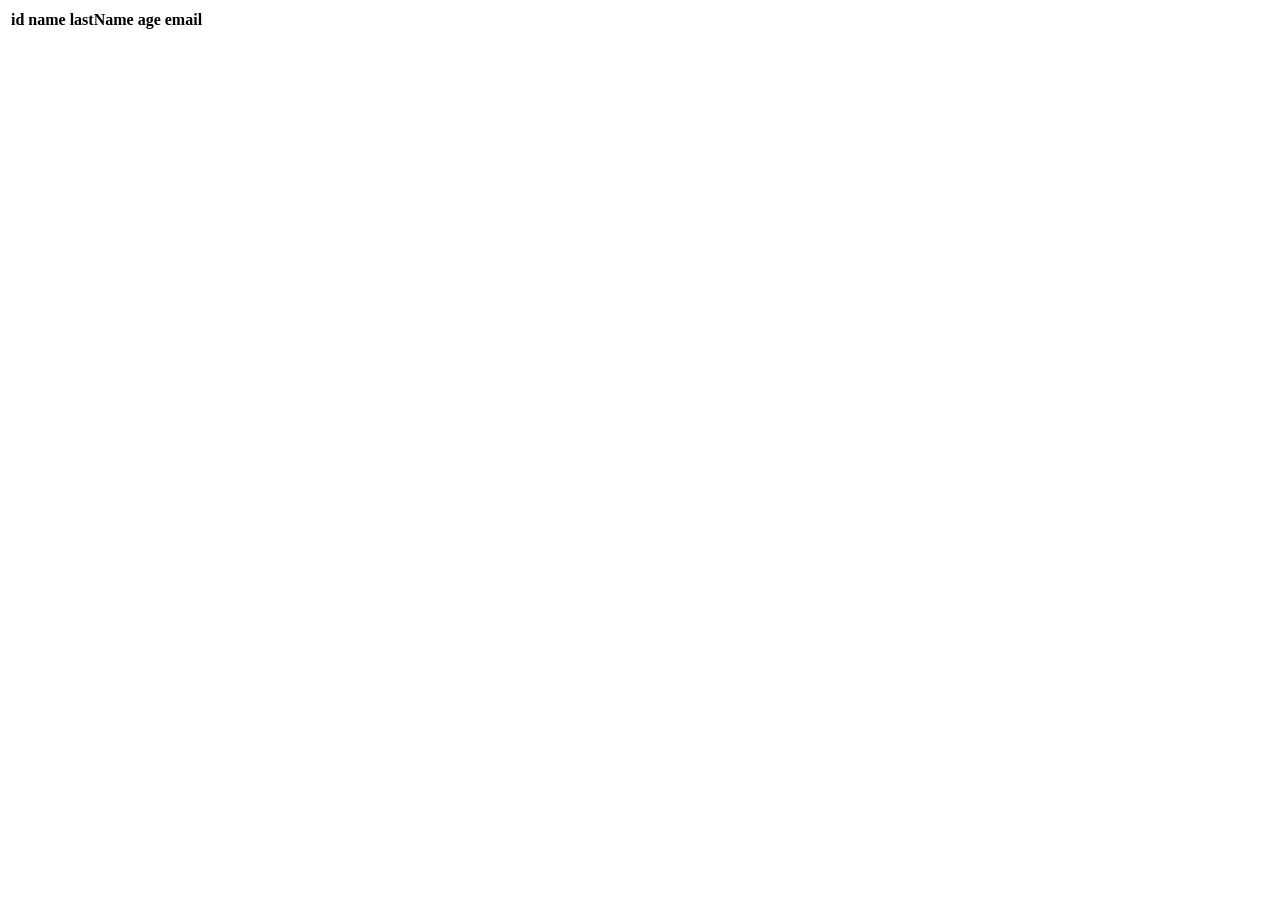
<file: 3.1.3 REST/PP_3_1_2_Boot_Security/target/classes/templates/index.html>
<!DOCTYPE html>
<html xmlns="http://www.w3.org/1999/xhtml" xmlns:th="https://www.thymeleaf.org" xmlns:sec="https://www.thymeleaf.org/thymeleaf-extras-springsecurity3">
<head>
    <meta charset="UTF-8">
    <title>Spring Security Example</title>
</head>
<body>

<div class="container">
    <table class="table table-stripped">
        <thread>
            <tr>
                <th>id</th>
                <th>name</th>
                <th>lastName</th>
                <th>age</th>
                <th>email</th>
            </tr>
        </thread>
        <tbody id="data">

        </tbody>
    </table>
</div>

<script>
    fetch("http://localhost:8080/api/rest").then(
        res => {
            res.json().then(
                data => {
                    console.log(data);
                    if(data.length > 0) {
                        var temp = "";

                        // star for loop

                        data.forEach((u) => {
                            temp += "<tr>";
                            temp += "<td>"+u.id+"</td>";
                            temp += "<td>"+u.name+"</td>";
                            temp += "<td>"+u.lastName+"</td>";
                            temp += "<td>"+u.age+"</td>";
                            temp += "<td>"+u.email+"</td></tr>";
                        })

                        //close for loop

                        document.getElementById("data").innerHTML = temp;
                    }
                }
            )
        }
    )
</script>
</body>
</html>
</file>
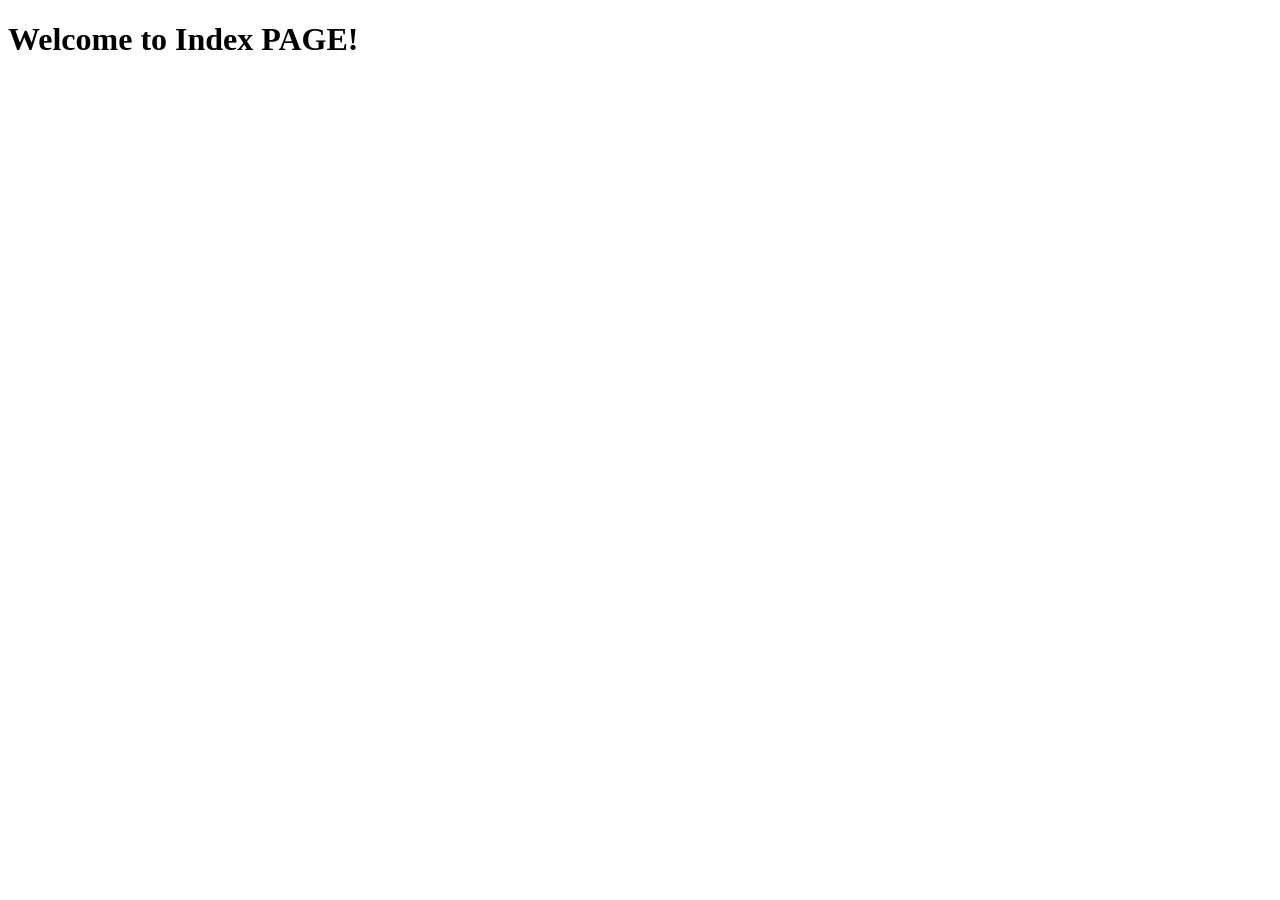
<file: 312new/PP_3_1_2_Boot_Security/target/classes/templates/index.html>
<!DOCTYPE html>
<html xmlns="http://www.w3.org/1999/xhtml" xmlns:th="https://www.thymeleaf.org" xmlns:sec="https://www.thymeleaf.org/thymeleaf-extras-springsecurity3">
<head>
    <title>Spring Security Example</title>
</head>
<body>
<h1>Welcome to Index PAGE!</h1>


</body>
</html>
</file>
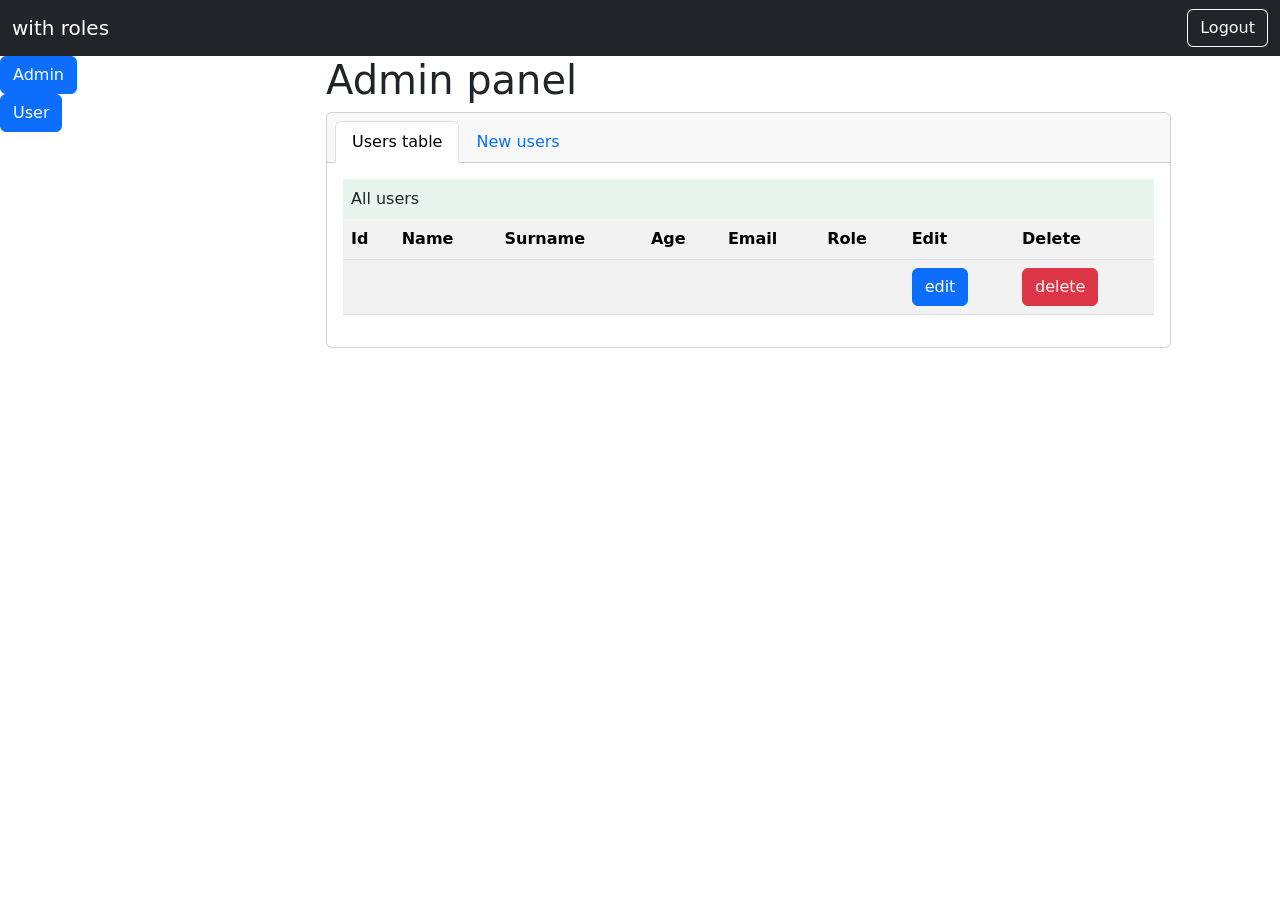
<file: 312new/PP_3_1_2_Boot_Security/target/classes/templates/allUsers.html>
<!DOCTYPE html>
<html lang="en" xmlns:th="https://www.thymeleaf.org">
<head>
    <meta charset="UTF-8">
    <title>Admin panel</title>
    <link href="https://cdn.jsdelivr.net/npm/bootstrap@5.1.3/dist/css/bootstrap.min.css" rel="stylesheet" integrity="sha384-1BmE4kWBq78iYhFldvKuhfTAU6auU8tT94WrHftjDbrCEXSU1oBoqyl2QvZ6jIW3" crossorigin="anonymous">
</head>
<body>
<nav class="navbar navbar-expand-xl navbar-dark bg-dark">
    <div class="container-fluid">
        <a class="navbar-brand" ><td th:text="${user}"/> with roles</a>
        <a class="navbar-brand" ><td th:text="${role}"/></a>
        <div class="collapse navbar-collapse show" id="navbarDark">
            <ul class="navbar-nav me-auto mb-2 mb-xl-0">
            </ul>
            <form class="d-flex">
                <button class="btn btn-outline-light">
                    <a th:href="@{/logout}">
                        Logout
                    </a>
                </button>
            </form>
        </div>
    </div>
</nav>
<div class="row">
    <div class="col-3">

        <div class="col-38 mx-auto btn-block">
            <form th:action="@{/admin}">
                <button class="btn btn-primary" type="button">Admin</button>
            </form>
            <form th:action="@{/user}">
                <button class="btn btn-primary" type="button">User</button>
            </form>
        </div>

<!--        <div class="btn btn-secondary btn-block" role="group" aria-label="Vertical button group">-->
<!--            <form th:action="@{/admin}">-->
<!--                <input type="button" value="Admin"/>-->
<!--            </form>-->
<!--        </div>-->
<!--        <td>-->
<!--        <div class="btn btn-warning btn-lg btn-block" role="group" aria-label="Vertical button group">-->
<!--                <form th:action="@{/user}">-->
<!--                    <input type="submit" value="User"/>-->
<!--                </form>-->
<!--        </div>-->
<!--    </td>-->

    </div>
    <div class="col-8">
        <h1>Admin panel</h1>

        <!-- Tabs or Pills can be used in a card with the help of .nav-{tabs|pills} and .card-header-{tabs|pills} classes -->
        <div class="card">
            <div class="card-header">
                <ul class="nav nav-tabs card-header-tabs" id="myTab" role="tablist">
                    <li class="nav-item" role="presentation">
                        <a class="nav-link active" id="home-tab" data-bs-toggle="tab" href="#home" role="tab" aria-controls="home" aria-selected="true">Users table</a>
                    </li>
                    <li class="nav-item" role="presentation">
                        <a class="nav-link" id="profile-tab" data-bs-toggle="tab" href="#profile" role="tab" aria-controls="profile" aria-selected="false">New users</a>
                    </li>
                </ul>
            </div>
            <div class="card-body">
                <div class="tab-content" id="myTabContent">
                    <div class="tab-pane fade show active" id="home" role="tabpanel" aria-labelledby="home-tab">
                        <table class="table table-striped">
                            <div class="bg-success p-2 text-dark bg-opacity-10">All users</div>
                        <tr>
                            <th scope="col">Id</th>
                            <th scope="col">Name</th>
                            <th scope="col">Surname</th>
                            <th scope="col">Age</th>
                            <th scope="col">Email</th>
                            <th scope="col">Role</th>
                            <th scope="col">Edit</th>
                            <th scope="col">Delete</th>
                        </tr>
                        <tbody>
                        <tr th:each="user : ${allUsers}">
                            <td th:text="${user.getId()}"/>
                            <td th:text="${user.getName()}"/>
                            <td th:text="${user.getLastName()}"/>
                            <td th:text="${user.getAge()}"/>
                            <td th:text="${user.getEmail()}"/>
                            <!--        <td th:text="${user.getPassword()}"/>-->
                            <td th:each="role : ${user.getRoles()}">
                                <th:block th:text="${role.getName()}"></th:block>
                            </td>
                            <td>
<!--                                <form th:action="@{/admin/{id}/edit(id=${user.getId()})}">-->
<!--                                    <input type="submit" class="btn btn-primary" value="edit"/>-->
<!--                                </form>-->

                                <!-- Кнопка-триггер модального окна -->
                                <button type="button" class="btn btn-primary" data-bs-toggle="modal" data-bs-target="#exampleModal">
                                    edit
                                </button>

                                <!-- Модальное окно -->
                                <div class="modal fade" id="exampleModal" tabindex="-1" aria-labelledby="exampleModalLabel" aria-hidden="true">
                                    <div class="modal-dialog">
                                        <div class="modal-content">
                                            <div class="modal-header">
                                                <h5 class="modal-title" id="exampleModalLabel">Edit user</h5>
                                                <button type="button" class="btn-close" data-bs-dismiss="modal" aria-label="Закрыть"></button>
                                            </div>
                                            <div class="modal-body">

                                                <form th:method="POST" th:action="@{/admin}" th:object="${userEdit}">

                                                    <div class="form-group text-center row justify-content-center align-items-center">
                                                        <div class="col-sm-6">
                                                        <label for="userId" class="center-block"><span class="font-weight-bold">ID</span></label>
                                                        <input type="text" class="form-control collection-ville text-center" id="userId" name="id" th:value="${user.getId()}" th:name="id" readonly="readonly">
                                                        </div>
                                                    </div>

                                                    <div class="form-group text-center row justify-content-center align-items-center">
                                                        <div class="col-sm-6">
                                                        <label for="userName2" class="center-block"><span class="font-weight-bold">First name</span></label>
                                                        <input type="text" class="form-control collection-ville text-center" id="userName2" name="name" th:value="${user.getUsername()}" th:name="name">
                                                        </div>
                                                        </div>

                                                    <div class="form-group text-center row justify-content-center align-items-center">
                                                        <div class="col-sm-6">
                                                        <label for="userName3" class="center-block"><span class="font-weight-bold">Last name</span></label>
                                                        <input type="text" class="form-control collection-ville text-center" id="userName3" name="lastname" th:value="${user.getLastName()}" th:name="lastname">
                                                        </div>
                                                        </div>

                                                    <div class="form-group text-center row justify-content-center align-items-center">
                                                        <div class="col-sm-6">
                                                        <label for="userAge" class="center-block"><span class="font-weight-bold">Age</span></label>
                                                        <input type="text" class="form-control collection-ville text-center" id="userAge" name="age" th:value="${user.getAge()}" th:name="age">
                                                        </div>
                                                    </div>

                                                    <div class="form-group text-center row justify-content-center align-items-center">
                                                        <div class="col-sm-6">
                                                        <label for="userEmail" class="center-block"><span class="font-weight-bold">Email</span></label>
                                                        <input type="text" class="form-control collection-ville text-center" id="userEmail" name="email" th:value="${user.getEmail()}" th:name="email">
                                                        </div>
                                                        </div>

                                                    <div class="form-group text-center row justify-content-center align-items-center">
                                                        <div class="col-sm-6">
                                                        <label for="userPassword" class="center-block"><span class="font-weight-bold">Password</span></label>
                                                        <input type="text" class="form-control collection-ville text-center" id="userPassword" name="password" th:name="password">
                                                        </div>
                                                    </div>

                                                    <div class="form-group text-center row justify-content-center align-items-center">
                                                        <div class="col-sm-6">
                                                        <label for="userRole" class="center-block"><span class="font-weight-bold">Role</span></label>
                                                        <input type="text" class="form-control collection-ville text-center" id="userRole" name="roles" th:value="${user.getRoles()}" th:name="roles">
                                                        </div>
                                                        </div>

<!--                                                    <div class="form-group row justify-content-center align-items-center">-->
<!--                                                        <div class="col-sm-3">-->
<!--                                                            <label for="name">First name</label>-->
<!--                                                            <input type="text" th:field="*{name}" id="name">-->
<!--                                                        </div>-->
<!--                                                    </div>-->

<!--                                                    <div class="form-group row justify-content-center align-items-center">-->
<!--                                                        <div class="col-sm-3">-->
<!--                                                            <label for="lastname">Last name</label>-->
<!--                                                            <input type="text" th:field="*{lastName}" id="lastname">-->
<!--                                                        </div>-->
<!--                                                    </div>-->

<!--                                                    <div class="form-group row justify-content-center align-items-center">-->
<!--                                                        <div class="col-sm-3">-->
<!--                                                            <label for="age">Age</label>-->
<!--                                                            <input type="number" th:field="*{age}" id="age">-->
<!--                                                        </div>-->
<!--                                                    </div>-->

<!--                                                    <div class="form-group row justify-content-center align-items-center">-->
<!--                                                        <div class="col-sm-3">-->
<!--                                                            <label for="email">Email</label>-->
<!--                                                            <input type="text" th:field="*{email}" id="email">-->
<!--                                                        </div>-->
<!--                                                    </div>-->

<!--                                                    <div class="form-group row justify-content-center align-items-center">-->
<!--                                                        <div class="col-sm-3">-->
<!--                                                            <label for="password">Password</label>-->
<!--                                                            <input type="text" th:field="*{password}" id="password">-->
<!--                                                        </div>-->
<!--                                                    </div>-->

<!--                                                    <div class="form-group row justify-content-center align-items-center">-->
<!--                                                        <div class="col-sm-3">-->
<!--                                                            <label for="roles">Role</label>-->
<!--                                                            <input type="text" th:field="*{roles}" id="roles">-->
<!--                                                        </div>-->
<!--                                                    </div>-->
                                                </form>

                                            </div>
                                            <div class="modal-footer">
                                                <button type="button" class="btn btn-secondary" data-bs-dismiss="modal">Close</button>
                                                <button type="submit" class="btn btn-primary">Edit</button>
                                            </div>
                                        </div>
                                    </div>
                                </div>

                            <td>
<!--                                <form th:method="DELETE" th:action="@{/admin/{id}/(id=${user.getId()})}">-->
<!--                                    <input type="submit" class="btn btn-danger" value="delete"/>-->
<!--                                </form>-->

                            <!-- Кнопка-триггер модального окна -->
                            <button type="button" class="btn btn-danger" data-bs-toggle="modal" data-bs-target="#exampleModal">
                                delete
                            </button>

                            <!-- Модальное окно -->
                            <div class="modal fade" id="example" tabindex="-1" aria-labelledby="exampleModal" aria-hidden="true">
                                <div class="modal-dialog">
                                    <div class="modal-content">
                                        <div class="modal-header">
                                            <h5 class="modal-title" id="exampleM">Delete user</h5>
                                            <button type="button" class="btn-close" data-bs-dismiss="modal" aria-label="Закрыть"></button>
                                        </div>
                                        <div class="modal-body">

                                            <form th:method="POST" th:action="@{/admin}" th:object="${userDelete}">
                                                <div class="form-group row justify-content-center align-items-center">
                                                    <div class="col-sm-3">
                                                        <label for="name">First name</label>
                                                        <input type="text" th:field="*{name}">
                                                    </div>
                                                </div>

                                                <div class="form-group row justify-content-center align-items-center">
                                                    <div class="col-sm-3">
                                                        <label for="lastname">Last name</label>
                                                        <input type="text" th:field="*{lastName}">
                                                    </div>
                                                </div>

                                                <div class="form-group row justify-content-center align-items-center">
                                                    <div class="col-sm-3">
                                                        <label for="age">Age</label>
                                                        <input type="number" th:field="*{age}">
                                                    </div>
                                                </div>

                                                <div class="form-group row justify-content-center align-items-center">
                                                    <div class="col-sm-3">
                                                        <label for="email">Email</label>
                                                        <input type="text" th:field="*{email}">
                                                    </div>
                                                </div>

                                                <div class="form-group row justify-content-center align-items-center">
                                                    <div class="col-sm-3">
                                                        <label for="roles">Role</label>
                                                        <input type="text" th:field="*{roles}">
                                                    </div>
                                                </div>
                                            </form>

                                        </div>
                                        <div class="modal-footer">
                                            <button type="button" class="btn btn-secondary" data-bs-dismiss="modal">Close</button>
                                            <button type="submit" class="btn btn-primary">Delete</button>
                                        </div>
                                    </div>
                                </div>
                            </div>

                            </td>
                        </tr>
                        </tbody>
                    </table>
                    </div>
                    <div class="tab-pane fade" id="profile" role="tabpanel" aria-labelledby="profile-tab">
                        <div class="bg-success p-2 text-dark bg-opacity-10">Add new user</div>


                                    <form th:action="@{/admin}" th:object="${newUser}" method="POST">
                                        <div class="form-group row justify-content-center align-items-center">
                                            <div class="col-sm-3">
                                                <label for="name">First name</label>
                                                <input type="text" th:field="*{name}">
                                            </div>
                                        </div>

                                        <div class="form-group row justify-content-center align-items-center">
                                            <div class="col-sm-3">
                                                <label for="lastname">Last name</label>
                                                <input type="text" th:field="*{lastName}">
                                            </div>
                                        </div>

                                        <div class="form-group row justify-content-center align-items-center">
                                            <div class="col-sm-3">
                                                <label for="age">Age</label>
                                                <input type="number" th:field="*{age}">
                                            </div>
                                        </div>

                                        <div class="form-group row justify-content-center align-items-center">
                                            <div class="col-sm-3">
                                                <label for="email">Email</label>
                                                <input type="text" th:field="*{email}">
                                            </div>
                                        </div>

                                        <div class="form-group row justify-content-center align-items-center">
                                            <div class="col-sm-3">
                                                <label for="password">Password</label>
                                                <input type="text" th:field="*{password}">
                                            </div>
                                        </div>

                                        <div class="form-group row justify-content-center align-items-center">
                                            <div class="col-sm-3">
                                                <label for="roles">Role</label>
                                                <input type="text" th:field="*{roles}">
                                            </div>
                                        </div>

                                        <br/>
<!--                                        <input type="submit" value="Create">-->
                                        <div class="d-grid gap-2 col-4 mx-auto">
                                            <button class="btn btn-success" type="submit">Add new user</button>
                                        </div>
                                    </form>

                            </div>
                        </div>

                    </div>
                </div>
            </div>
        </div>
    </div>
</div>
<script src="https://cdn.jsdelivr.net/npm/@popperjs/core@2.10.2/dist/umd/popper.min.js" integrity="sha384-7+zCNj/IqJ95wo16oMtfsKbZ9ccEh31eOz1HGyDuCQ6wgnyJNSYdrPa03rtR1zdB" crossorigin="anonymous"></script>
<script src="https://cdn.jsdelivr.net/npm/bootstrap@5.1.3/dist/js/bootstrap.min.js" integrity="sha384-QJHtvGhmr9XOIpI6YVutG+2QOK9T+ZnN4kzFN1RtK3zEFEIsxhlmWl5/YESvpZ13" crossorigin="anonymous"></script>
</body>
</html>
</file>
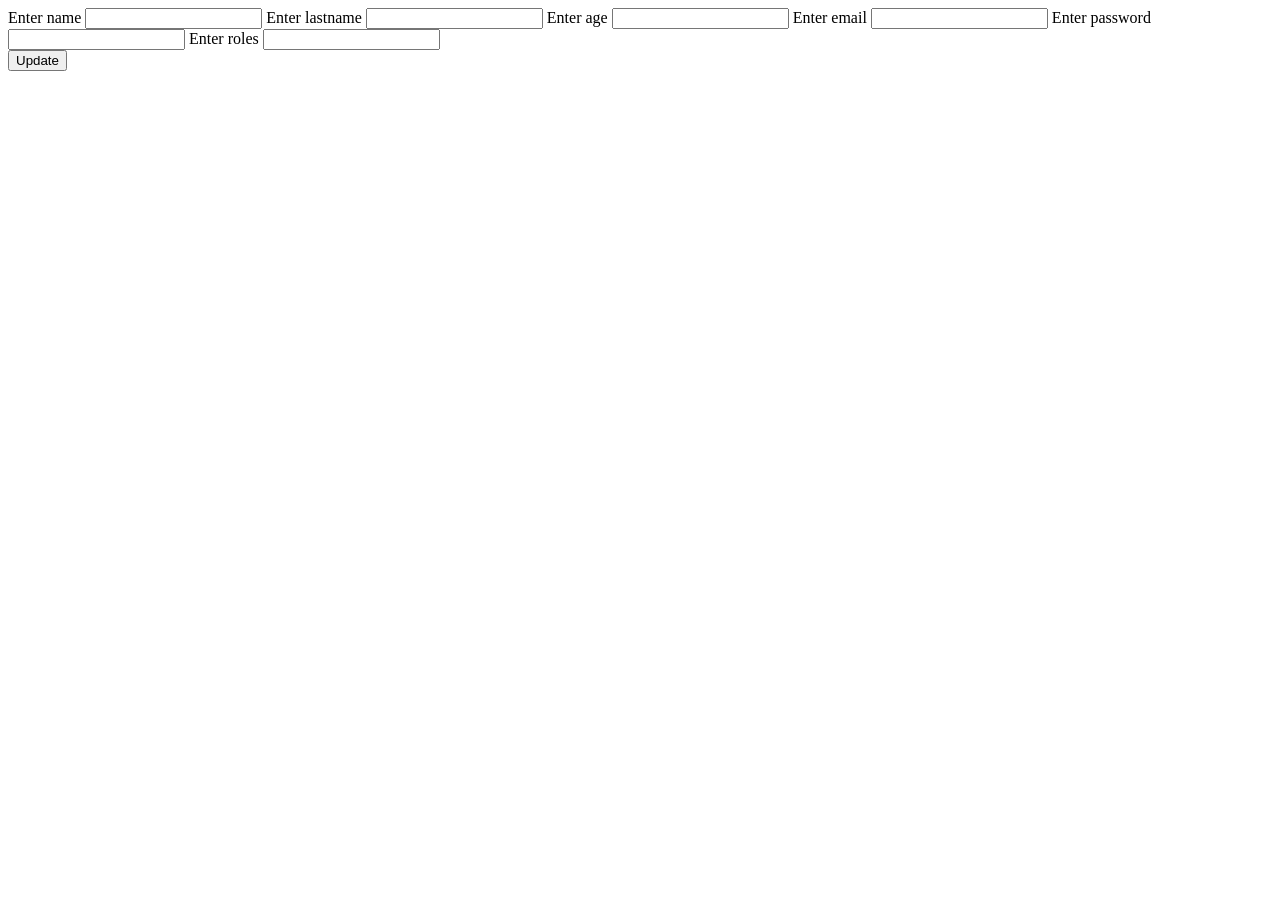
<file: 312new/PP_3_1_2_Boot_Security/target/classes/templates/edit.html>
<!DOCTYPE html>
<html lang="en" xmlns="http://www.w3.org/1999/xhtml" xmlns:th="http://thymeleaf.org">
<head>
    <meta charset="UTF-8">
    <title>Update user</title>
</head>
<body>
<form th:method="PATCH" th:action="@{/admin/{id}(id=${user.getId()})}" th:object="${user}">
    <label for="name">Enter name</label>
    <input type="text" th:field="*{name}" id="name">
    <label for="lastname">Enter lastname</label>
    <input type="text" th:field="*{lastName}" id="lastname">
    <label for="age">Enter age</label>
    <input type="number" th:field="*{age}" id="age">
    <label for="email">Enter email</label>
    <input type="text" th:field="*{email}" id="email">
    <label for="password">Enter password</label>
    <input type="text" th:field="*{password}" id="password">
    <label for="roles">Enter roles</label>
    <input type="text" th:field="*{roles}" id="roles">
    <br/>
    <input type="submit" value="Update">
</form>
</body>
</html>
</file>
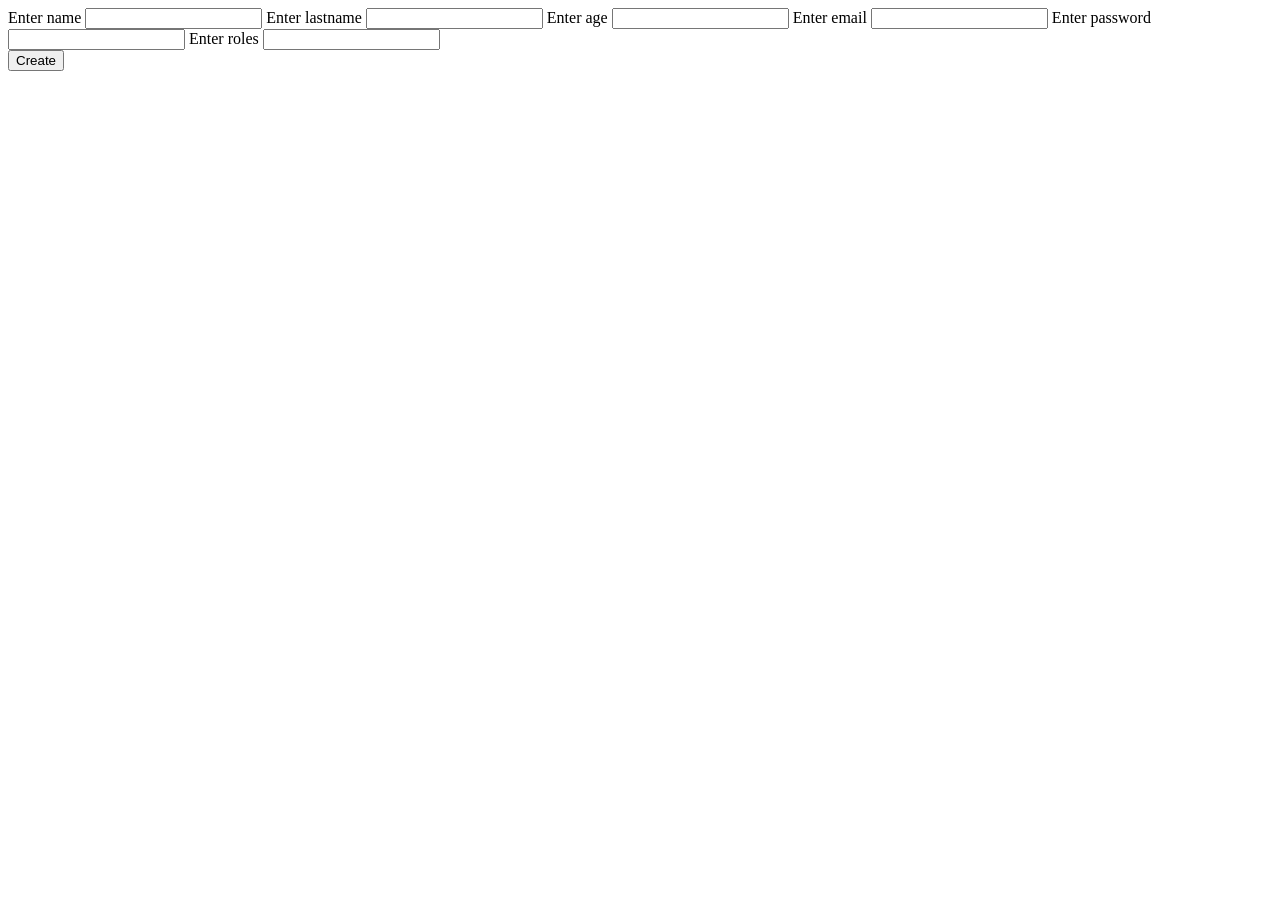
<file: 312new/PP_3_1_2_Boot_Security/target/classes/templates/new.html>
<!DOCTYPE html>
<html lang="en" xmlns="http://www.w3.org/1999/xhtml" xmlns:th="http://thymeleaf.org">
<head>
  <meta charset="UTF-8">
  <title>New user</title>
</head>
<body>
<form th:method="POST" th:action="@{/admin}" th:object="${user}">
  <label for="name">Enter name</label>
  <input type="text" th:field="*{name}" id="name">
  <label for="lastname">Enter lastname</label>
  <input type="text" th:field="*{lastName}" id="lastname">
  <label for="age">Enter age</label>
  <input type="text" th:field="*{age}" id="age">
  <label for="email">Enter email</label>
  <input type="text" th:field="*{email}" id="email">
  <label for="password">Enter password</label>
  <input type="text" th:field="*{password}" id="password">
  <label for="roles">Enter roles</label>
  <input type="text" th:field="*{roles}" id="roles">
  <br/>
  <input type="submit" value="Create">
</form>
</body>
</html>
</file>
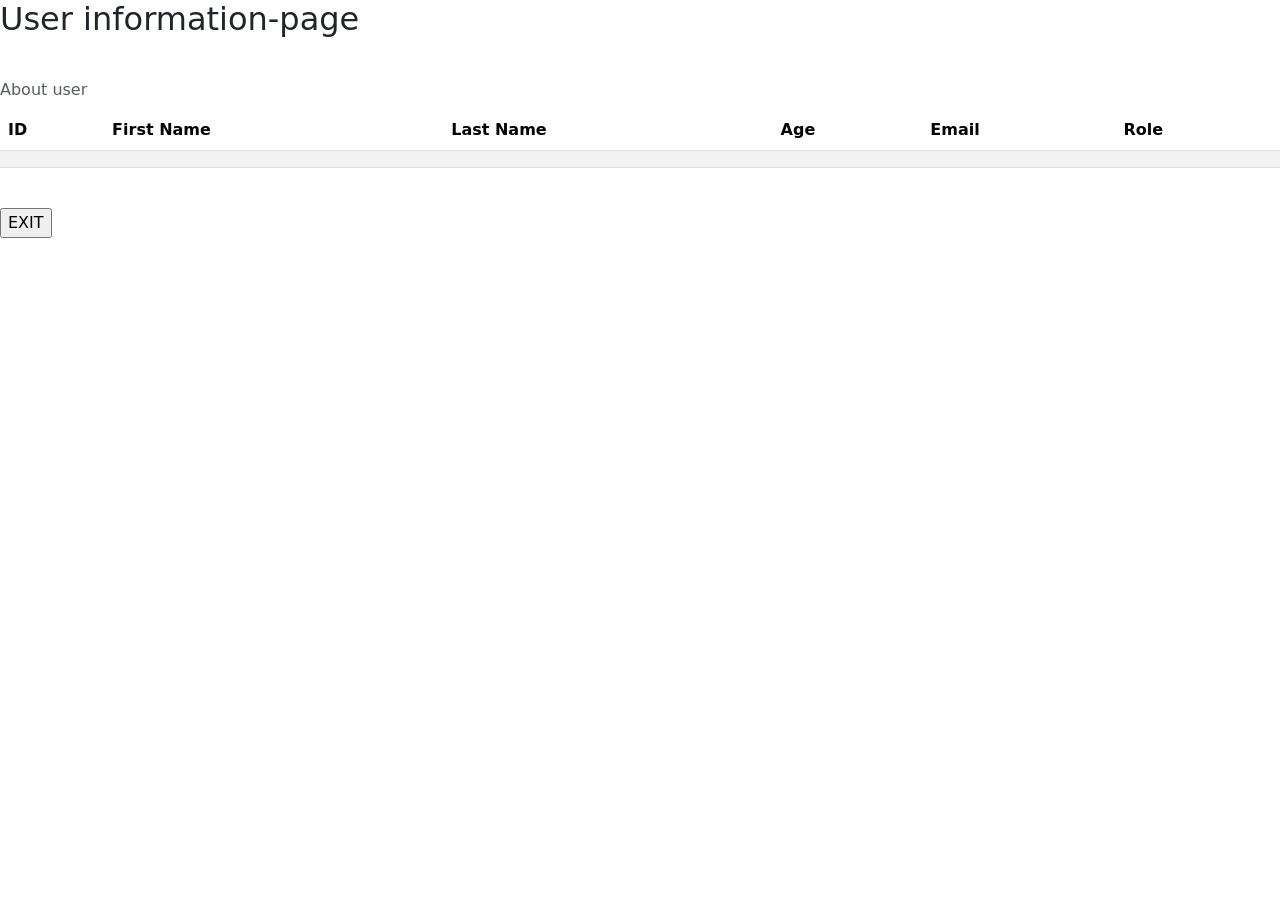
<file: 312new/PP_3_1_2_Boot_Security/target/classes/templates/user.html>
<!DOCTYPE html>
<html xmlns="http://www.w3.org/1999/xhtml" xmlns:th="https://www.thymeleaf.org"
      xmlns:sec="https://www.thymeleaf.org/thymeleaf-extras-springsecurity3" xmlns:Name="http://www.w3.org/1999/xhtml">
<head>
    <title>Spring Security Example</title>
    <link href="https://cdn.jsdelivr.net/npm/bootstrap@5.1.3/dist/css/bootstrap.min.css" rel="stylesheet" integrity="sha384-1BmE4kWBq78iYhFldvKuhfTAU6auU8tT94WrHftjDbrCEXSU1oBoqyl2QvZ6jIW3" crossorigin="anonymous">
</head>
<body>

<h2> User information-page</h2>
<br/>
    <table class="table caption-top table-striped">
        <caption>About user</caption>
    <thead>
        <tr>
            <th scope="col">ID</th>
            <th scope="col">First Name</th>
            <th scope="col">Last Name</th>
            <th scope="col">Age</th>
            <th scope="col">Email</th>
            <th scope="col">Role</th>
        </tr>
        </thead>
        <tbody>
        <tr>
            <td th:text="${user.getId()}"/>
            <td th:text="${user.getName()}"/>
            <td th:text="${user.getLastName()}"/>
            <td th:text="${user.getAge()}"/>
            <td th:text="${user.getEmail()}"/>
            <td th:each="role : ${user.getRoles()}">
                <th:block th:text="${role.getName()}"></th:block>
            </td>
        </tr>
        </tbody>
</table>
<br/>
<a th:href="@{/logout}"><input type="submit" value="EXIT"></a>

<script src="https://cdn.jsdelivr.net/npm/bootstrap@5.1.3/dist/js/bootstrap.bundle.min.js" integrity="sha384-ka7Sk0Gln4gmtz2MlQnikT1wXgYsOg+OMhuP+IlRH9sENBO0LRn5q+8nbTov4+1p" crossorigin="anonymous"></script>
</body>
</html>

<!--<td th:text="${user.getName()}"/>-->
<!--<br/>-->
<!--<td th:text="${user.getLastName()}"/>-->
<!--<br/>-->
<!--<td th:text="${user.getAge()}"/>-->
<!--<br/>-->
<!--<td th:text="${user.getPassword()}"/>-->
<!--<br/>-->
</file>
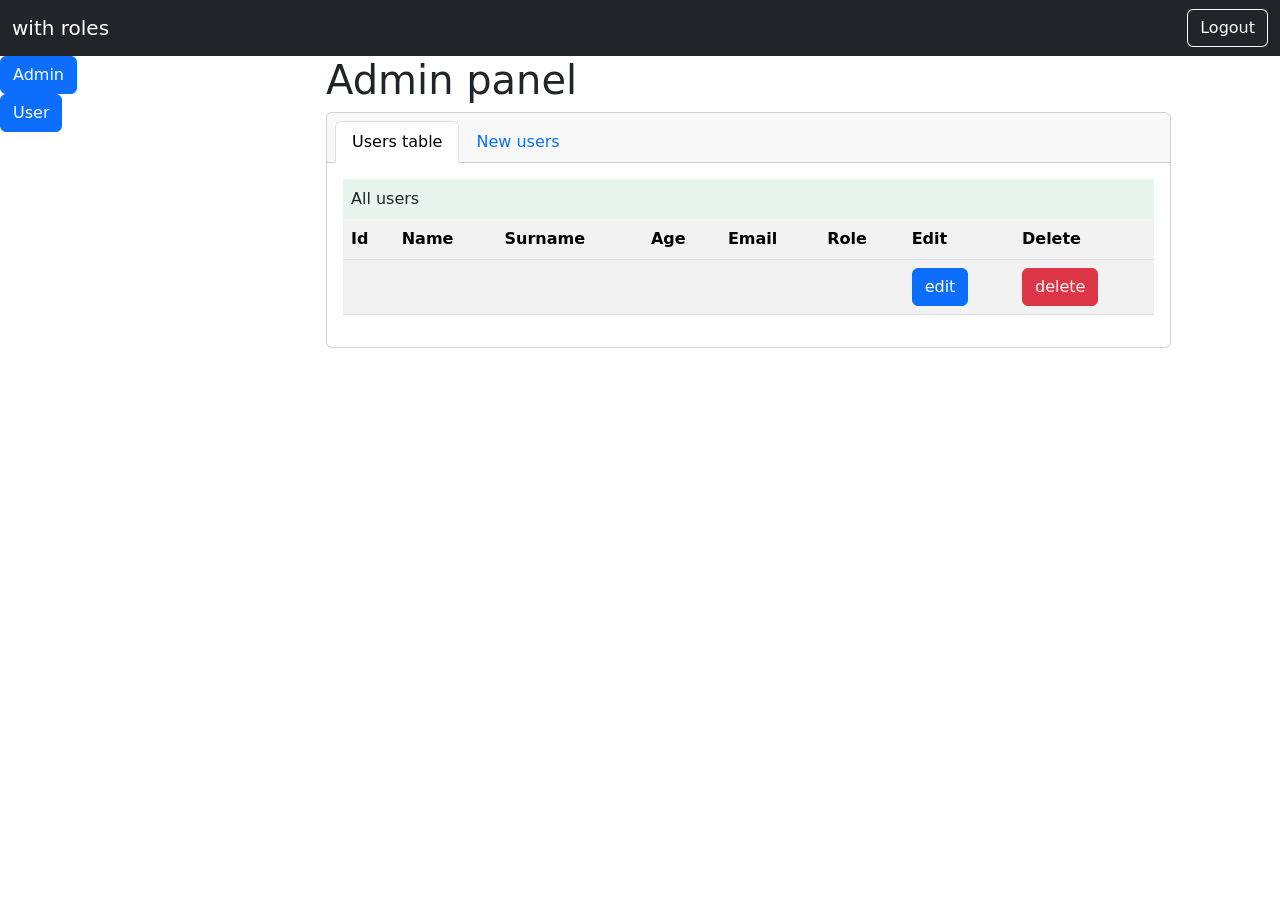
<file: 312new/PP_3_1_2_Boot_Security/src/main/resources/templates/allUsers.html>
<!DOCTYPE html>
<html lang="en" xmlns:th="https://www.thymeleaf.org">
<head>
    <meta charset="UTF-8">
    <title>Admin panel</title>
    <link href="https://cdn.jsdelivr.net/npm/bootstrap@5.1.3/dist/css/bootstrap.min.css" rel="stylesheet" integrity="sha384-1BmE4kWBq78iYhFldvKuhfTAU6auU8tT94WrHftjDbrCEXSU1oBoqyl2QvZ6jIW3" crossorigin="anonymous">
</head>
<body>
<nav class="navbar navbar-expand-xl navbar-dark bg-dark">
    <div class="container-fluid">
        <a class="navbar-brand" ><td th:text="${user}"/> with roles</a>
        <a class="navbar-brand" ><td th:text="${role}"/></a>
        <div class="collapse navbar-collapse show" id="navbarDark">
            <ul class="navbar-nav me-auto mb-2 mb-xl-0">
            </ul>
            <form class="d-flex">
                <button class="btn btn-outline-light">
                    <a th:href="@{/logout}">
                        Logout
                    </a>
                </button>
            </form>
        </div>
    </div>
</nav>
<div class="row">
    <div class="col-3">

        <div class="col-38 mx-auto btn-block">
            <form th:action="@{/admin}">
                <button class="btn btn-primary" type="button">Admin</button>
            </form>
            <form th:action="@{/user}">
                <button class="btn btn-primary" type="button">User</button>
            </form>
        </div>

<!--        <div class="btn btn-secondary btn-block" role="group" aria-label="Vertical button group">-->
<!--            <form th:action="@{/admin}">-->
<!--                <input type="button" value="Admin"/>-->
<!--            </form>-->
<!--        </div>-->
<!--        <td>-->
<!--        <div class="btn btn-warning btn-lg btn-block" role="group" aria-label="Vertical button group">-->
<!--                <form th:action="@{/user}">-->
<!--                    <input type="submit" value="User"/>-->
<!--                </form>-->
<!--        </div>-->
<!--    </td>-->

    </div>
    <div class="col-8">
        <h1>Admin panel</h1>

        <!-- Tabs or Pills can be used in a card with the help of .nav-{tabs|pills} and .card-header-{tabs|pills} classes -->
        <div class="card">
            <div class="card-header">
                <ul class="nav nav-tabs card-header-tabs" id="myTab" role="tablist">
                    <li class="nav-item" role="presentation">
                        <a class="nav-link active" id="home-tab" data-bs-toggle="tab" href="#home" role="tab" aria-controls="home" aria-selected="true">Users table</a>
                    </li>
                    <li class="nav-item" role="presentation">
                        <a class="nav-link" id="profile-tab" data-bs-toggle="tab" href="#profile" role="tab" aria-controls="profile" aria-selected="false">New users</a>
                    </li>
                </ul>
            </div>
            <div class="card-body">
                <div class="tab-content" id="myTabContent">
                    <div class="tab-pane fade show active" id="home" role="tabpanel" aria-labelledby="home-tab">
                        <table class="table table-striped">
                            <div class="bg-success p-2 text-dark bg-opacity-10">All users</div>
                        <tr>
                            <th scope="col">Id</th>
                            <th scope="col">Name</th>
                            <th scope="col">Surname</th>
                            <th scope="col">Age</th>
                            <th scope="col">Email</th>
                            <th scope="col">Role</th>
                            <th scope="col">Edit</th>
                            <th scope="col">Delete</th>
                        </tr>
                        <tbody>
                        <tr th:each="user : ${allUsers}">
                            <td th:text="${user.getId()}"/>
                            <td th:text="${user.getName()}"/>
                            <td th:text="${user.getLastName()}"/>
                            <td th:text="${user.getAge()}"/>
                            <td th:text="${user.getEmail()}"/>
                            <!--        <td th:text="${user.getPassword()}"/>-->
                            <td th:each="role : ${user.getRoles()}">
                                <th:block th:text="${role.getName()}"></th:block>
                            </td>
                            <td>
<!--                                <form th:action="@{/admin/{id}/edit(id=${user.getId()})}">-->
<!--                                    <input type="submit" class="btn btn-primary" value="edit"/>-->
<!--                                </form>-->

                                <!-- Кнопка-триггер модального окна -->
                                <button type="button" class="btn btn-primary" data-bs-toggle="modal" data-bs-target="#exampleModal">
                                    edit
                                </button>

                                <!-- Модальное окно -->
                                <div class="modal fade" id="exampleModal" tabindex="-1" aria-labelledby="exampleModalLabel" aria-hidden="true">
                                    <div class="modal-dialog">
                                        <div class="modal-content">
                                            <div class="modal-header">
                                                <h5 class="modal-title" id="exampleModalLabel">Edit user</h5>
                                                <button type="button" class="btn-close" data-bs-dismiss="modal" aria-label="Закрыть"></button>
                                            </div>
                                            <div class="modal-body">

                                                <form th:method="PATCH" th:action="@{/admin}" th:object="${userEdit}">

                                                    <div class="form-group text-center row justify-content-center align-items-center">
                                                        <div class="col-sm-6">
                                                        <label for="userId" class="center-block"><span class="font-weight-bold">ID</span></label>
                                                        <input type="text" class="form-control collection-ville text-center" id="userId" name="id" th:value="${user.getId()}" th:name="id" readonly="readonly">
                                                        </div>
                                                    </div>

                                                    <div class="form-group text-center row justify-content-center align-items-center">
                                                        <div class="col-sm-6">
                                                        <label for="userName2" class="center-block"><span class="font-weight-bold">First name</span></label>
                                                        <input type="text" class="form-control collection-ville text-center" id="userName2" name="name" th:value="${user.getUsername()}" th:name="name">
                                                        </div>
                                                        </div>

                                                    <div class="form-group text-center row justify-content-center align-items-center">
                                                        <div class="col-sm-6">
                                                        <label for="userName3" class="center-block"><span class="font-weight-bold">Last name</span></label>
                                                        <input type="text" class="form-control collection-ville text-center" id="userName3" name="lastname" th:value="${user.getLastName()}" th:name="lastname">
                                                        </div>
                                                        </div>

                                                    <div class="form-group text-center row justify-content-center align-items-center">
                                                        <div class="col-sm-6">
                                                        <label for="userAge" class="center-block"><span class="font-weight-bold">Age</span></label>
                                                        <input type="text" class="form-control collection-ville text-center" id="userAge" name="age" th:value="${user.getAge()}" th:name="age">
                                                        </div>
                                                    </div>

                                                    <div class="form-group text-center row justify-content-center align-items-center">
                                                        <div class="col-sm-6">
                                                        <label for="userEmail" class="center-block"><span class="font-weight-bold">Email</span></label>
                                                        <input type="text" class="form-control collection-ville text-center" id="userEmail" name="email" th:value="${user.getEmail()}" th:name="email">
                                                        </div>
                                                        </div>

                                                    <div class="form-group text-center row justify-content-center align-items-center">
                                                        <div class="col-sm-6">
                                                        <label for="userPassword" class="center-block"><span class="font-weight-bold">Password</span></label>
                                                        <input type="text" class="form-control collection-ville text-center" id="userPassword" name="password" th:name="password">
                                                        </div>
                                                    </div>

                                                    <div class="form-group text-center row justify-content-center align-items-center">
                                                        <div class="col-sm-6">
                                                        <label for="userRole" class="center-block"><span class="font-weight-bold">Role</span></label>
                                                        <input type="text" class="form-control collection-ville text-center" id="userRole" name="roles" th:value="${user.getRoles()}" th:name="roles">
                                                        </div>
                                                        </div>

<!--                                                    <div class="form-group row justify-content-center align-items-center">-->
<!--                                                        <div class="col-sm-3">-->
<!--                                                            <label for="name">First name</label>-->
<!--                                                            <input type="text" th:field="*{name}" id="name">-->
<!--                                                        </div>-->
<!--                                                    </div>-->

<!--                                                    <div class="form-group row justify-content-center align-items-center">-->
<!--                                                        <div class="col-sm-3">-->
<!--                                                            <label for="lastname">Last name</label>-->
<!--                                                            <input type="text" th:field="*{lastName}" id="lastname">-->
<!--                                                        </div>-->
<!--                                                    </div>-->

<!--                                                    <div class="form-group row justify-content-center align-items-center">-->
<!--                                                        <div class="col-sm-3">-->
<!--                                                            <label for="age">Age</label>-->
<!--                                                            <input type="number" th:field="*{age}" id="age">-->
<!--                                                        </div>-->
<!--                                                    </div>-->

<!--                                                    <div class="form-group row justify-content-center align-items-center">-->
<!--                                                        <div class="col-sm-3">-->
<!--                                                            <label for="email">Email</label>-->
<!--                                                            <input type="text" th:field="*{email}" id="email">-->
<!--                                                        </div>-->
<!--                                                    </div>-->

<!--                                                    <div class="form-group row justify-content-center align-items-center">-->
<!--                                                        <div class="col-sm-3">-->
<!--                                                            <label for="password">Password</label>-->
<!--                                                            <input type="text" th:field="*{password}" id="password">-->
<!--                                                        </div>-->
<!--                                                    </div>-->

<!--                                                    <div class="form-group row justify-content-center align-items-center">-->
<!--                                                        <div class="col-sm-3">-->
<!--                                                            <label for="roles">Role</label>-->
<!--                                                            <input type="text" th:field="*{roles}" id="roles">-->
<!--                                                        </div>-->
<!--                                                    </div>-->
                                                </form>

                                            </div>
                                            <div class="modal-footer">
                                                <button type="button" class="btn btn-secondary" data-bs-dismiss="modal">Close</button>
                                                <button type="submit" class="btn btn-primary">Edit</button>
                                            </div>
                                        </div>
                                    </div>
                                </div>

                            <td>
<!--                                <form th:method="DELETE" th:action="@{/admin/{id}/(id=${user.getId()})}">-->
<!--                                    <input type="submit" class="btn btn-danger" value="delete"/>-->
<!--                                </form>-->

                            <!-- Кнопка-триггер модального окна -->
                            <button type="button" class="btn btn-danger" data-bs-toggle="modal" data-bs-target="#exampleModal">
                                delete
                            </button>

                            <!-- Модальное окно -->
                            <div class="modal fade" id="example" tabindex="-1" aria-labelledby="exampleModal" aria-hidden="true">
                                <div class="modal-dialog">
                                    <div class="modal-content">
                                        <div class="modal-header">
                                            <h5 class="modal-title" id="exampleM">Delete user</h5>
                                            <button type="button" class="btn-close" data-bs-dismiss="modal" aria-label="Закрыть"></button>
                                        </div>
                                        <div class="modal-body">

                                            <form th:method="POST" th:action="@{/admin}" th:object="${userDelete}">
                                                <div class="form-group row justify-content-center align-items-center">
                                                    <div class="col-sm-3">
                                                        <label for="name">First name</label>
                                                        <input type="text" th:field="*{name}">
                                                    </div>
                                                </div>

                                                <div class="form-group row justify-content-center align-items-center">
                                                    <div class="col-sm-3">
                                                        <label for="lastname">Last name</label>
                                                        <input type="text" th:field="*{lastName}">
                                                    </div>
                                                </div>

                                                <div class="form-group row justify-content-center align-items-center">
                                                    <div class="col-sm-3">
                                                        <label for="age">Age</label>
                                                        <input type="number" th:field="*{age}">
                                                    </div>
                                                </div>

                                                <div class="form-group row justify-content-center align-items-center">
                                                    <div class="col-sm-3">
                                                        <label for="email">Email</label>
                                                        <input type="text" th:field="*{email}">
                                                    </div>
                                                </div>

                                                <div class="form-group row justify-content-center align-items-center">
                                                    <div class="col-sm-3">
                                                        <label for="roles">Role</label>
                                                        <input type="text" th:field="*{roles}">
                                                    </div>
                                                </div>
                                            </form>

                                        </div>
                                        <div class="modal-footer">
                                            <button type="button" class="btn btn-secondary" data-bs-dismiss="modal">Close</button>
                                            <button type="submit" class="btn btn-primary">Delete</button>
                                        </div>
                                    </div>
                                </div>
                            </div>

                            </td>
                        </tr>
                        </tbody>
                    </table>
                    </div>
                    <div class="tab-pane fade" id="profile" role="tabpanel" aria-labelledby="profile-tab">
                        <div class="bg-success p-2 text-dark bg-opacity-10">Add new user</div>


                                    <form th:action="@{/admin}" th:object="${newUser}" method="POST">
                                        <div class="form-group row justify-content-center align-items-center">
                                            <div class="col-sm-3">
                                                <label for="name">First name</label>
                                                <input type="text" th:field="*{name}">
                                            </div>
                                        </div>

                                        <div class="form-group row justify-content-center align-items-center">
                                            <div class="col-sm-3">
                                                <label for="lastname">Last name</label>
                                                <input type="text" th:field="*{lastName}">
                                            </div>
                                        </div>

                                        <div class="form-group row justify-content-center align-items-center">
                                            <div class="col-sm-3">
                                                <label for="age">Age</label>
                                                <input type="number" th:field="*{age}">
                                            </div>
                                        </div>

                                        <div class="form-group row justify-content-center align-items-center">
                                            <div class="col-sm-3">
                                                <label for="email">Email</label>
                                                <input type="text" th:field="*{email}">
                                            </div>
                                        </div>

                                        <div class="form-group row justify-content-center align-items-center">
                                            <div class="col-sm-3">
                                                <label for="password">Password</label>
                                                <input type="text" th:field="*{password}">
                                            </div>
                                        </div>

                                        <div class="form-group row justify-content-center align-items-center">
                                            <div class="col-sm-3">
                                                <label for="roles">Role</label>
                                                <input type="text" th:field="*{roles}">
                                            </div>
                                        </div>

                                        <br/>
<!--                                        <input type="submit" value="Create">-->
                                        <div class="d-grid gap-2 col-4 mx-auto">
                                            <button class="btn btn-success" type="submit">Add new user</button>
                                        </div>
                                    </form>

                            </div>
                        </div>

                    </div>
                </div>
            </div>
        </div>
    </div>
</div>
<script src="https://cdn.jsdelivr.net/npm/@popperjs/core@2.10.2/dist/umd/popper.min.js" integrity="sha384-7+zCNj/IqJ95wo16oMtfsKbZ9ccEh31eOz1HGyDuCQ6wgnyJNSYdrPa03rtR1zdB" crossorigin="anonymous"></script>
<script src="https://cdn.jsdelivr.net/npm/bootstrap@5.1.3/dist/js/bootstrap.min.js" integrity="sha384-QJHtvGhmr9XOIpI6YVutG+2QOK9T+ZnN4kzFN1RtK3zEFEIsxhlmWl5/YESvpZ13" crossorigin="anonymous"></script>
</body>
</html>
</file>
